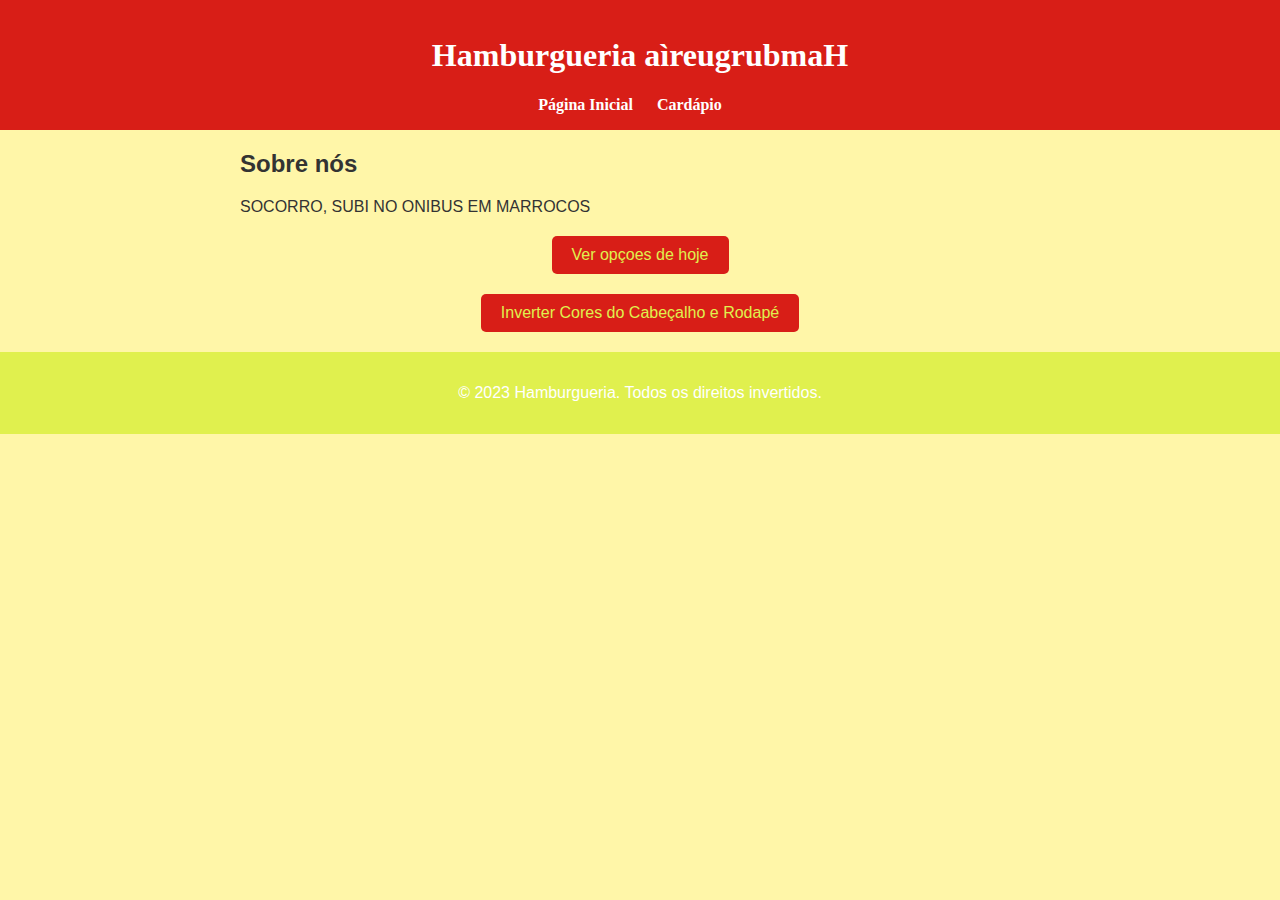
<file: index.html>
<!-- Foi feito um botao para inverter as cores do cabeçalho e rodapé alterando o css ,foi feito
utilizando if/else em uma funçao.
Nessas mesma foi feito um botao para exibir informaçoes do cardapio de hoje, foi utilizado while.
Na pagina cardapio foi feito uma animaçao onde uma imagem vai até o final da tela.  -->



<!DOCTYPE html>
<html lang="pt-br">
<head>
    <meta charset="UTF-8">
    <meta name="viewport" content="width=device-width, initial-scale=1.0">
    <title>Hamburgueria</title>
    <link rel="stylesheet" type="text/css" href="style.css">
</head>

<body>
    <header id="header" class="A">
        <h1>Hamburgueria aìreugrubmaH</h1>
        <nav>
            <ul>
				<li><a href="index.html">Página Inicial</a></li>
              
                <li><a href="cardapio.html">Cardápio</a></li>
            </ul>
        </nav>
    </header>

    <section>
        <h2>Sobre nós</h2>
        <p>SOCORRO, SUBI NO ONIBUS EM MARROCOS</p>
        
    <button id="exibirInformacoesButton">Ver opçoes de hoje </button >
        <div id="js"></div>
    </section>

    <button id="inverteCor" class="botao">Inverter Cores do Cabeçalho e Rodapé</button>

    <footer>
        <p>&copy; 2023 Hamburgueria. Todos os direitos invertidos.</p>
    </footer>

    
    <script src="script.js"></script>
</body>
</html>
</file>
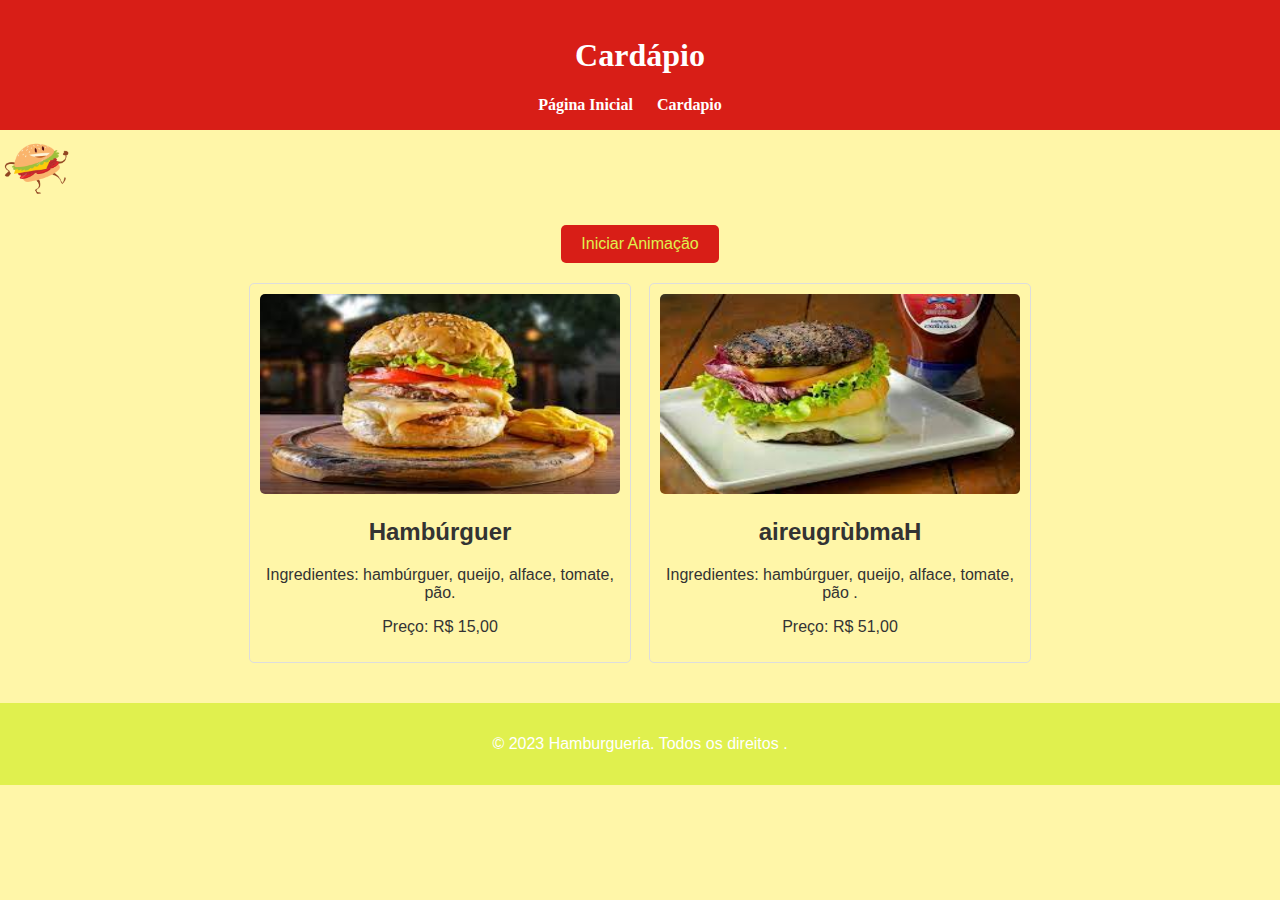
<file: cardapio.html>
<!DOCTYPE html>
<html lang="pt-br">
<head>
    <meta charset="UTF-8">
    <meta name="viewport" content="width=device-width, initial-scale=1.0">
    <title>Cardápio - Hamburgueria</title>
    <link rel="stylesheet" type="text/css" href="style.css">
</head>
<body>
    <header>
        <h1>Cardápio</h1>
        <nav>
            <ul>
                <li><a href="index.html">Página Inicial</a></li>
                <li><a href="cardapio.html">Cardapio</a></li>
            </ul>
        </nav>
    </header>

    <div class="animacao" id="animacao">
        <img class="perna" src="img/hamburguer.perninha.png" alt="hamburguer">
    </div>
    <button onclick="iniciarAnimacao()">Iniciar Animação</button>
    <script src="script.js"></script>


    <section class="cardapio">
        <article class="menu">
            <img src="img/hamburguer.jpg" alt="Hambúrguer">
            <h2>Hambúrguer</h2>
            <p>Ingredientes: hambúrguer, queijo, alface, tomate, pão.</p>
            <p>Preço: R$ 15,00</p>
        </article>

        <article class="menu">
            <img src="img/hamburguer2.jpg" alt="aireugrubmaH">
            <h2>aireugrùbmaH</h2>
            <p>Ingredientes: hambúrguer, queijo, alface, tomate, pão .</p>
            <p>Preço: R$ 51,00</p>
        </article>

    </section>

    
    <footer >
        <p>&copy; 2023 Hamburgueria. Todos os direitos .</p>
    </footer>
    
  
</body>
</html>
</file>
<file: style.css>
body {
	font-family: 'Arial', sans-serif;
	margin: 0;
	padding: 0;
	background-color: #fff6a8;
	color: #333;
}

header {
	background-color: #d81e17;
	color: #fff;
	text-align: center;
	padding: 1em 0;
	font-family: Papyrus;
}

nav ul {
	list-style-type: none;
	margin: 0;
	padding: 0;
}

nav ul li {
	display: inline;
	margin-right: 20px;
}

nav a {
	text-decoration: none;
	color: #fff;
	font-weight: bold;
}

section {
	max-width: 800px;
	margin: 20px auto;
}

footer {
	background-color: #e0f04e;
	color: #fff;
	text-align: center;
	padding: 1em 0;
}



.cardapio {
	display: flex;
	flex-wrap: wrap;
	justify-content: space-around;
	max-width: 800px;
	margin: 20px auto;
}

.menu {
	width: 45%;
	margin-bottom: 20px;
	padding: 10px;
	border: 1px solid #ddd;
	border-radius: 5px;
	text-align: center;
}

.menu img {
	max-width: 100%;
	height: auto;
	width: 100%;
	max-height: 200px;
	border-radius: 5px;
}



.A {
	background-color: #d81e17;
	color: #fff;
	text-align: center;
	padding: 1em 0;
}

button {
	background-color: #d81e17;
	color: #e0f04e;
	padding: 10px 20px;
	font-size: 16px;
	cursor: pointer;
	border: none;
	border-radius: 5px;
	margin-top: 20px;
	margin-left: auto;
	margin-right: auto;
	margin-bottom: 20px;
	display: block;
}

button:hover {
	background-color: #e0f04e;
	color: #d81e17;
}


.animacao {
    width: 75px;
    height: 75px; 
    position: relative;
    margin-bottom: 20px;
}

.animacao img {
    width: 100%; 
    height: 100%; 
    object-fit: cover; 
}
</file>
